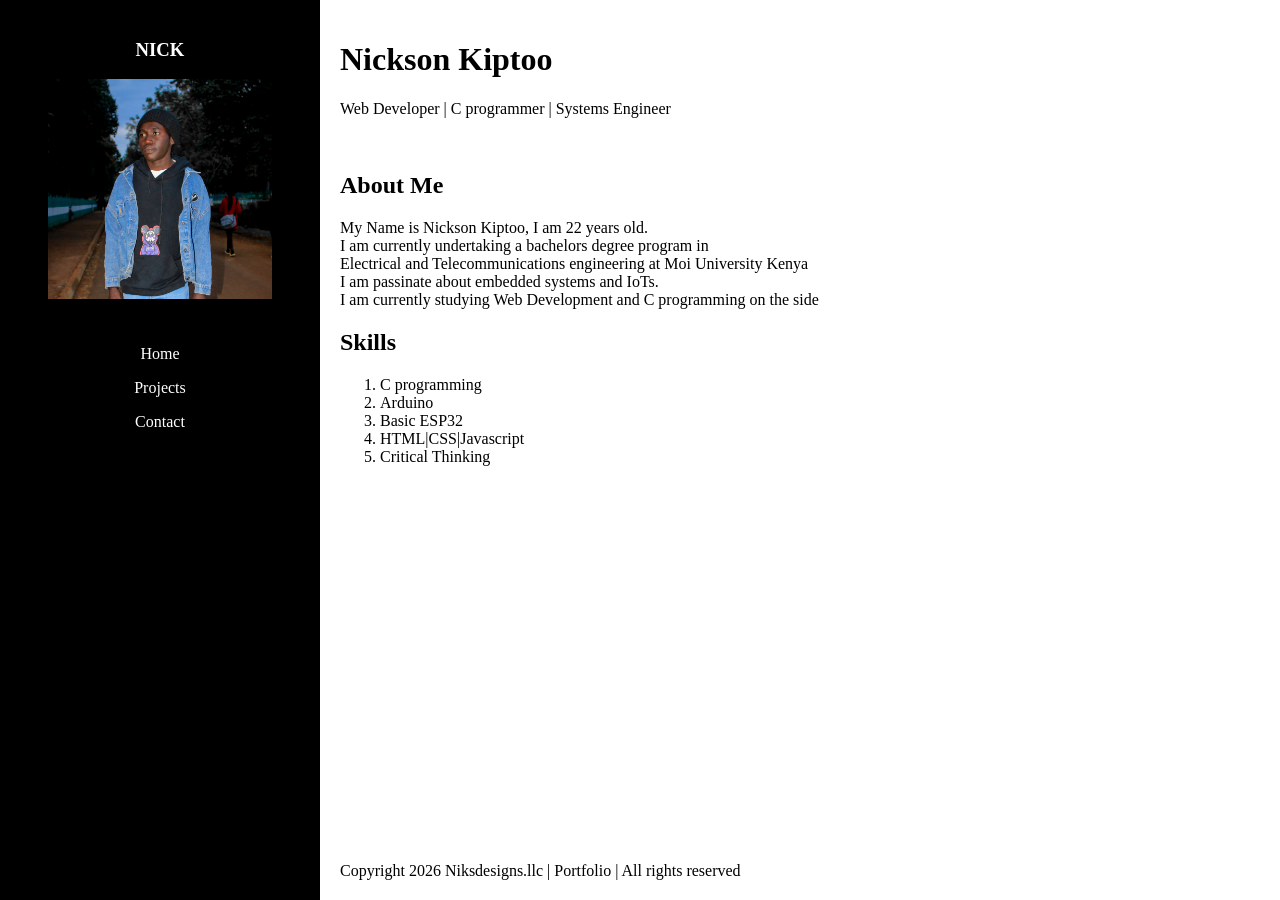
<file: index.html>
<!DOCTYPE html>
<html lang="en">
<head>
    <meta charset="UTF-8">
    <meta name="viewport" content="width=device-width, initial-scale=1.0">
    <title>Niks Portfolio</title>
    <link rel = "stylesheet" href = "index.css">
</head>
<body>
    <div class="view">
        <iframe src="links.html" class="sidebar-frame" name="sidebar"></iframe>
        <iframe src="about.html" class="content-frame" name="content"></iframe>
    </div>
</body>
</html>
</file>
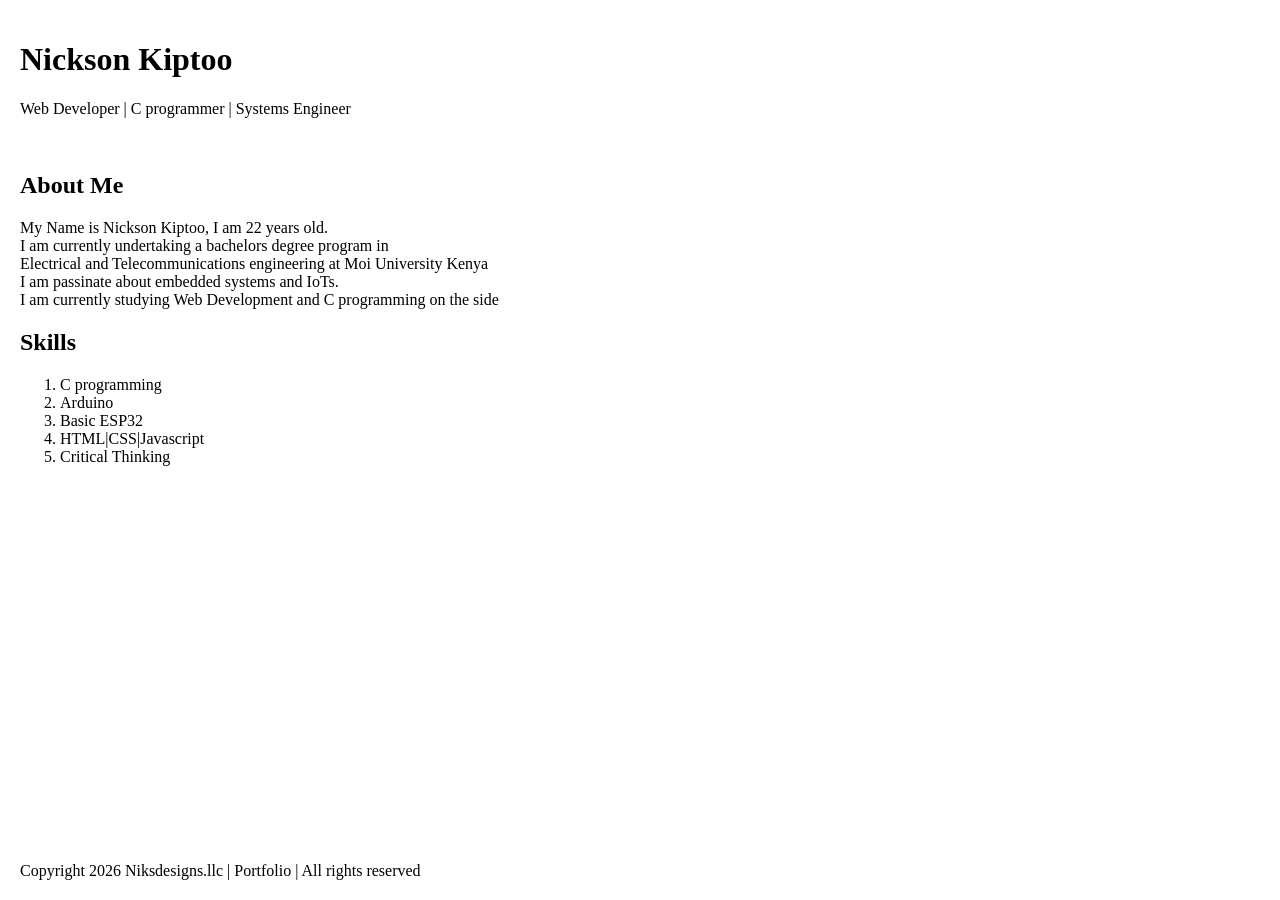
<file: about.html>
<!DOCTYPE html>
<html lang="en">
<head>
    <meta charset="UTF-8">
    <meta name="viewport" content="width=device-width, initial-scale=1.0">
    <title>Nickson Kiptoo - Portfolio</title>
    <link rel = "stylesheet" href = "style.css">
</head>
<body>
    <header>
        <h1>Nickson Kiptoo</h1>
        <p>Web Developer | C programmer | Systems Engineer</p>
    </header>
    <br>
<main>
    <section>
        <h2>About Me</h2>
           <p>My Name is Nickson Kiptoo, I am 22 years old.<br>
              I am currently undertaking a bachelors degree program in<br>
              Electrical and Telecommunications engineering at Moi University Kenya <br>
              I am passinate about embedded systems and IoTs.<br>
              I am currently studying Web Development and C programming on the side
        </p>
    </section>
    <section>
        <h2>Skills</h2>
        <p>
            <ol>
            <li>C programming</li> 
            <li>Arduino</li>
            <li>Basic ESP32</li>
            <li>HTML|CSS|Javascript</li>
            <li>Critical Thinking </li>
            </ol>
        </p>
    </section>
  </main>
    <footer>
        Copyright 2026 Niksdesigns.llc | Portfolio | All rights reserved <br>
    </footer>
    
</body>
</html>
</file>
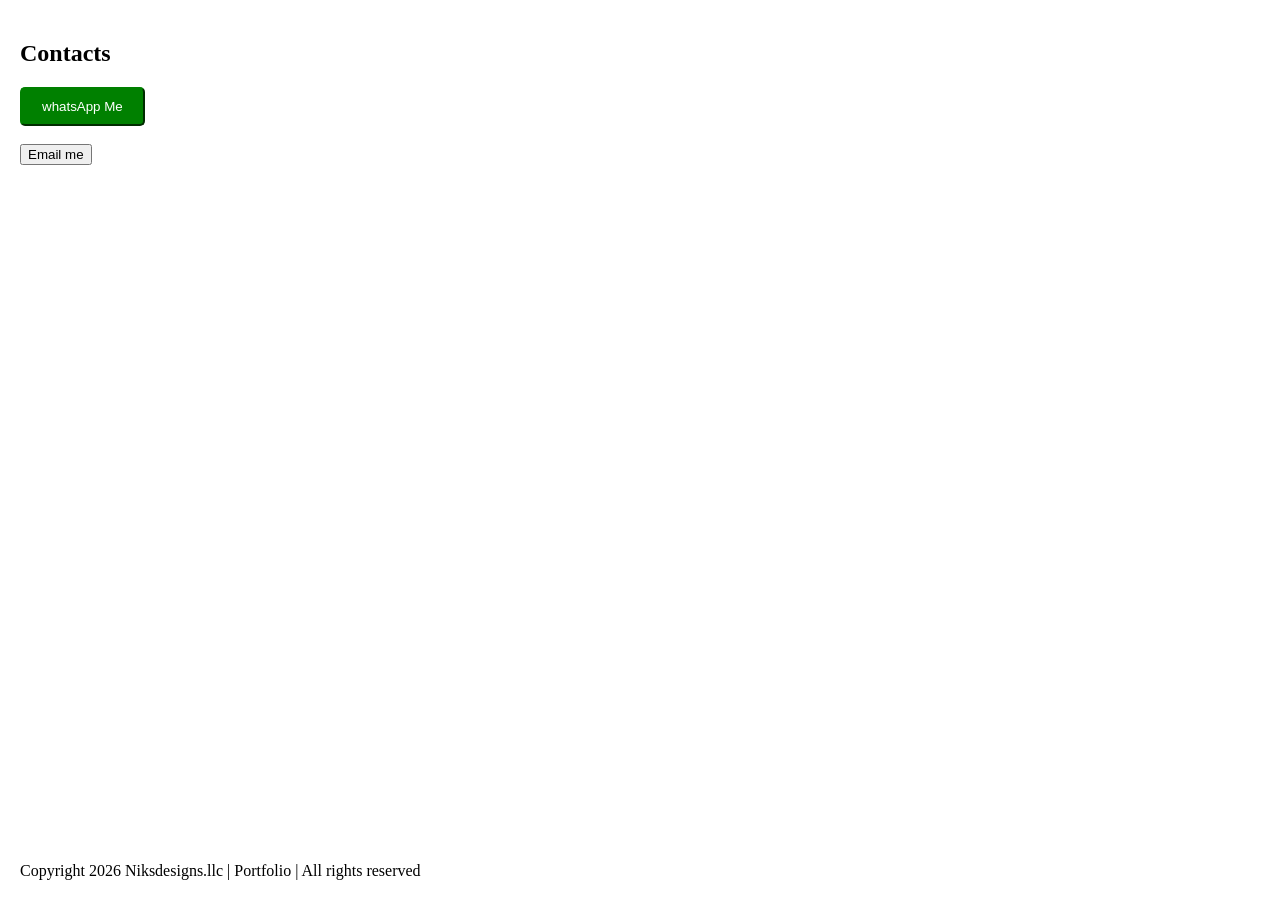
<file: Contacts.html>
<!DOCTYPE html>
<html lang="en">
<head>
    <meta charset="UTF-8">
    <meta name="viewport" content="width=device-width, initial-scale=1.0">
    <title>Contacts</title>
    <link rel = "stylesheet" href = "style.css">
     
</head>
<body>
 <main>
    <h2>Contacts</h2>
    <a href="https://wa.me/254708645556" >
       <button class="whatsapp-btn">whatsApp Me </button>
    </a>
    <br>
    <br>
      <a href="mailto:nicksonkiptoo15@gmail.com">
        <button> Email me</button>
    </a>
    <br>
    <br>
 </main>
     <footer>
        Copyright 2026 Niksdesigns.llc | Portfolio | All rights reserved<br>
    </footer>
</body>
</html>
</file>
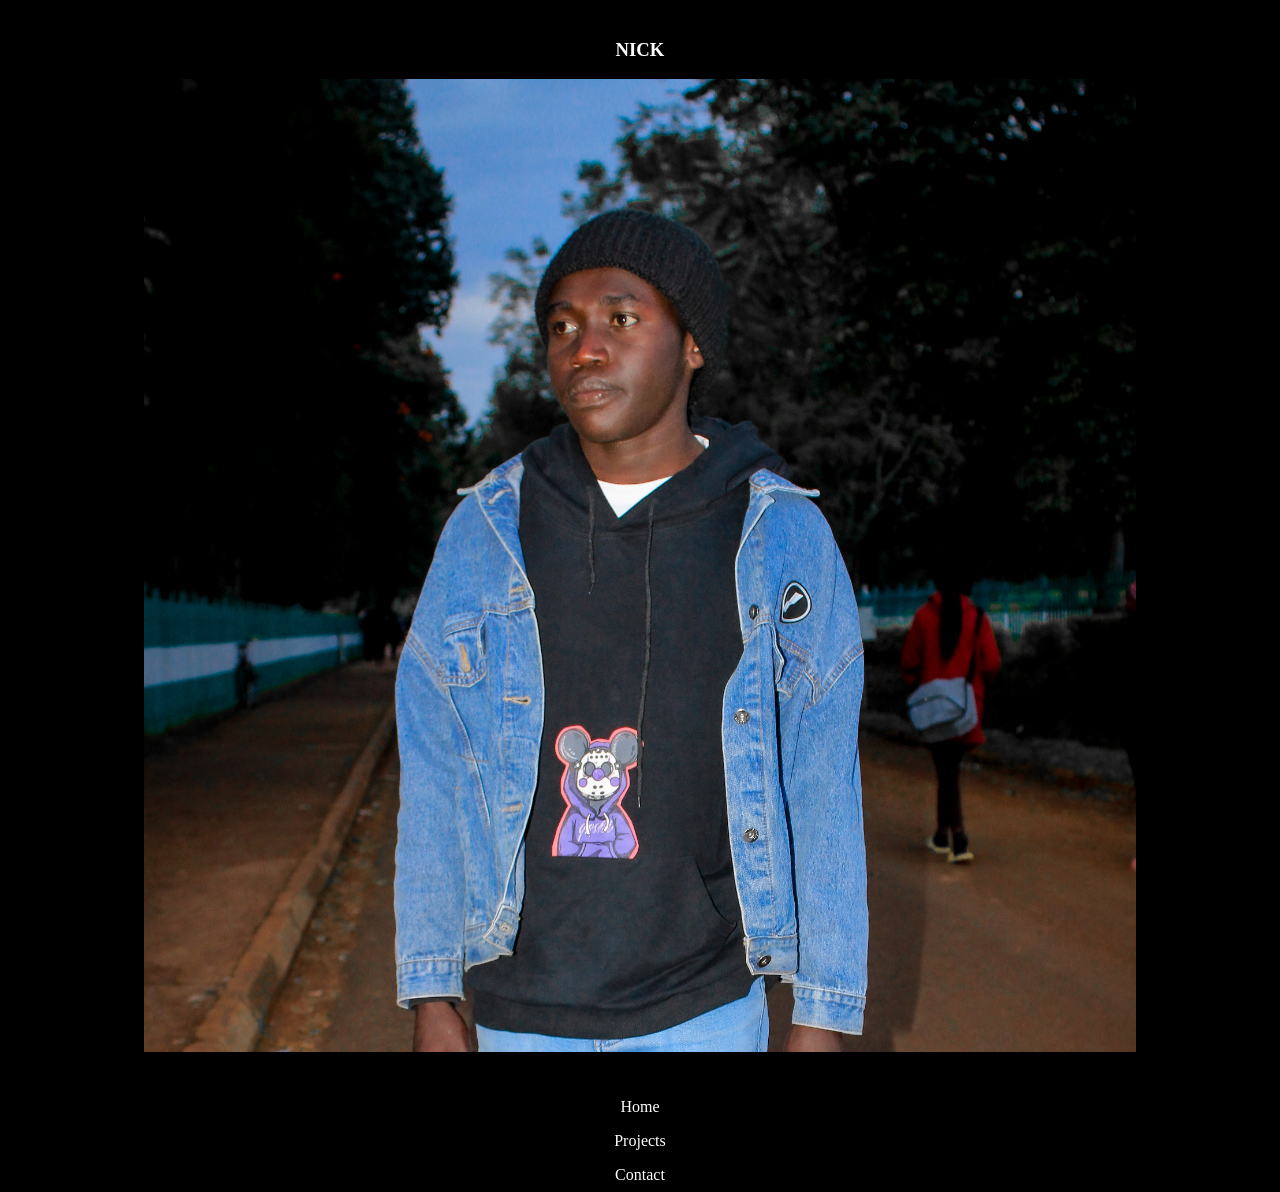
<file: links.html>
<!DOCTYPE html>
<html lang="en">
<head>
    <meta charset="UTF-8">
    <meta name="viewport" content="width=device-width, initial-scale=1.0">
    <title>links</title>
    <link rel = "stylesheet" href = "links.css">
</head>
<body>
    <h3>NICK</h3>
    <img src="images\profile pic.jpg" alt="Profile Picture"><br>
    <ul>
        <li><a href="about.html" target="content">Home</a></li>
        <li><a href="projects.html" target="content">Projects</a></li>
        <li><a href="Contacts.html" target="content">Contact</a></li>
     </ul>
</body>
</html>
</file>
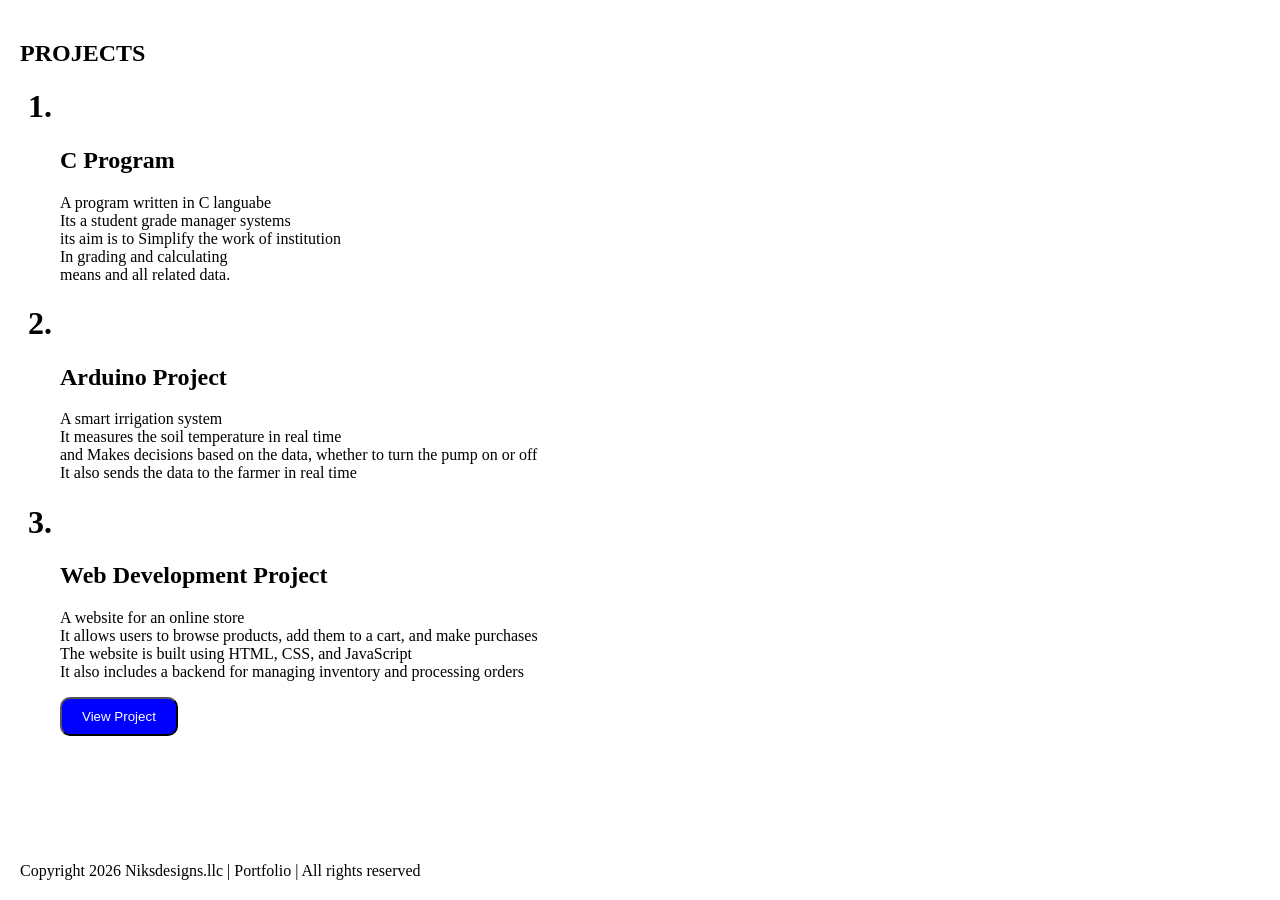
<file: projects.html>
<!DOCTYPE html>
<html lang="en">
<head>
    <meta charset="UTF-8">
    <meta name="viewport" content="width=device-width, initial-scale=1.0">
    <title>Projects</title>
    <link rel = "stylesheet" href = "style.css">

</head>
<body>
  <main>
    <h2>PROJECTS</h2>
    <ol>
     <h1> <li> </h1>
         <section>
           <h1 id="Code">C Program</h1>
           <p>A program written in C languabe<br>
              Its a student grade manager systems<br>
              its aim is to Simplify the work of institution<br>
              In grading and calculating<br>
              means and all related data. 
            </p>
        </section>
      </li>
      <h1> <li> </h1>
        <section>
            <h1>Arduino Project</h1>
            <p>A smart irrigation system <br>
               It measures the soil temperature in real time<br>
               and Makes decisions based on the data, whether to turn the pump on or off<br>
               It also sends the data to the farmer in real time
            </p>

        </section>
     </li> 
      <h1><li></h1>
        <section>
            <h1>Web Development Project</h1>
           <p>A website for an online store<br>
              It allows users to browse products, add them to a cart, and make purchases<br>
              The website is built using HTML, CSS, and JavaScript<br>
              It also includes a backend for managing inventory and processing orders
            </p>
          <a href="https://nicksonkiptoo.github.io/Night-Apparrels/" target="_blank">
            <button class="project-btn">View Project</button></a>
        </section>
      </li>
    </ol> 
  </main>
    <footer>
        Copyright 2026 Niksdesigns.llc | Portfolio | All rights reserved<br>
    </footer>
</body>
</html>
</file>
<file: index.css>
*{
    margin: 0;
    padding: 0;
    box-sizing: border-box;
}
html, body{
    height: 100%;
    width: 100%;
}
.view {
    max-width: 100%;
    box-sizing: border-box;
    display: flex;
    height: 100vh;
    padding: 0;
}

.sidebar-frame {
    width: 25%;
    min-width: 90px;
    border: none;
}

.content-frame {
    flex-grow: 1;
    border: none;
}
</file>
<file: style.css>
html, body {
    height: 100%;
    margin: 0;
}

body {
    padding: 20px;
    display: flex;
    flex-direction: column;
    min-height: 100vh;
    box-sizing: border-box;
}

main {
    flex: 1;
}
.whatsapp-btn{
    background-color: green;
    color: white;
    padding: 10px 20px;
    text-decoration: none;
    border-radius: 5px;
    border-color: green;
            
 }
.whatsapp-btn:hover{
     color:blue;
}
.project-btn{
    background-color: blue;
    color: white;
    padding: 10px 20px;
    text-decoration: none;
    border-radius: 10px;
}
.project-btn:hover{
    background-color: green;
}
</file>
<file: links.css>
body {
    position: fixed;
    top: 0;
    left: 0;
    width: 100%;
    height: 100vh;
    overflow: hidden;
    text-align: center;
    background-color: black;
    margin: 0;
    padding: 20px;
    box-sizing: border-box;
    display: flex;
    flex-direction: column;
    align-items: center;
}
ul {
    list-style-type: none;
    padding: 0;
    margin-top: 20px;
    text-align: center;
}
li {
    text-align: center;
}
img {
    max-width: 80%;
    height: auto;
}
h3{
    color: white;
}
a{
    color: white;
    text-decoration: none;
    display: block;
    padding: 8px;
}
a:hover {
    color: red;
}
</file>
